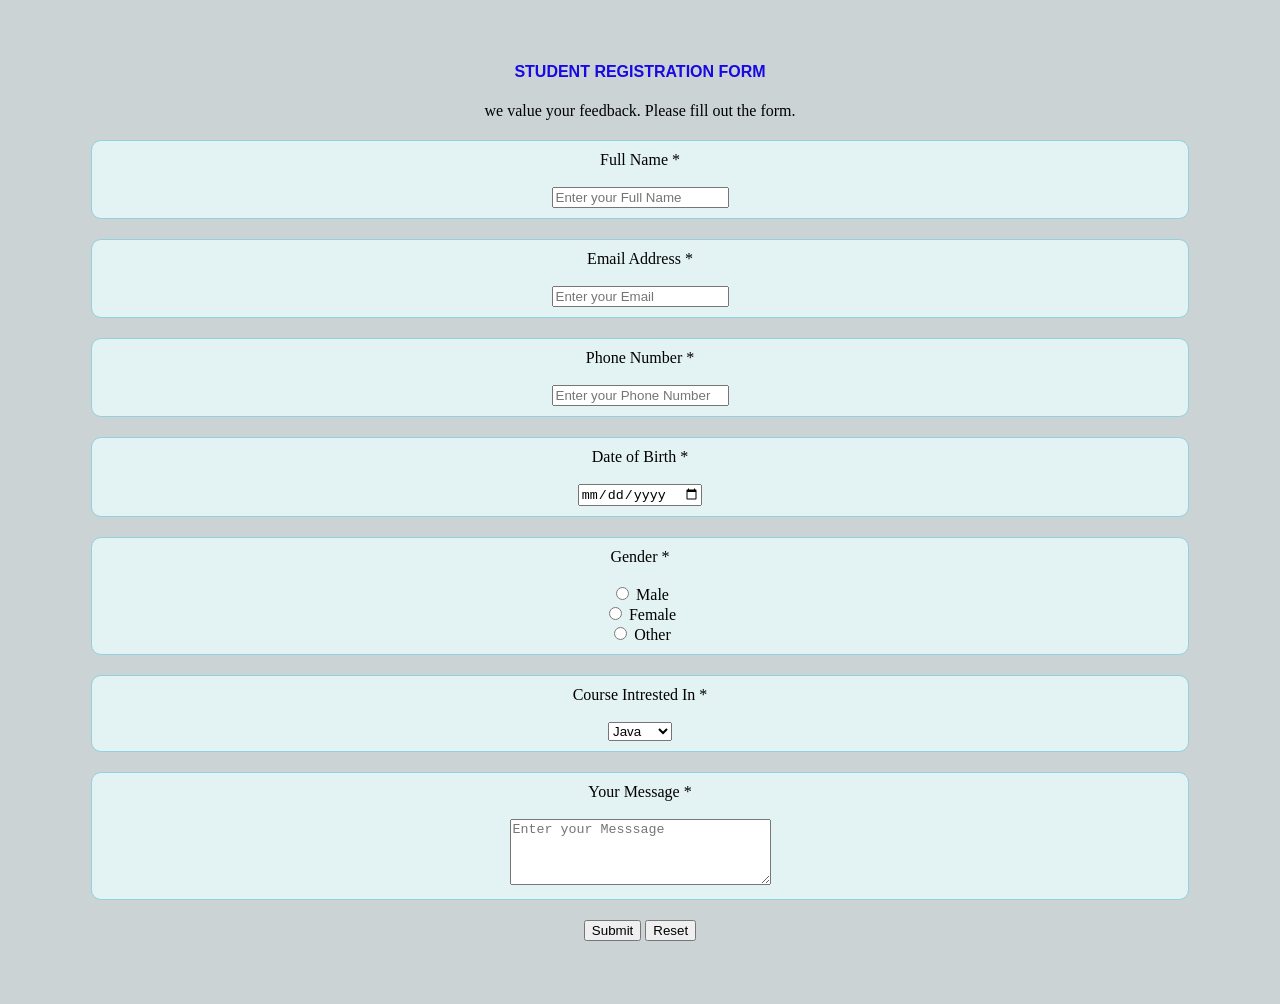
<file: index.html>
<!doctype html>
<html lang="en">

<head>
    <meta charset="UTF-8" />
    <meta name="viewport" content="width=device-width, initial-scale=1.0" />
    <title>Student Form</title>
</head>
<link rel="stylesheet" href="style.css" />

<body>
    <center>
        <h4>STUDENT REGISTRATION FORM</h4>
        <p>we value your feedback. Please fill out the form.</p>

        <div>
            <label for="Name"> Full Name *</label> <br> <br>
            <input type="text" name="Name" placeholder="Enter your Full Name" minlength="3" maxlength="30" required />
        </div>

        <div>
            <label for="Email"> Email Address *</label><br> <br>
            <input type="email" name="Email" placeholder="Enter your Email" required />
        </div>

        <div>
            <label for="tel">Phone Number *</label> <br> <br>
            <input type="tel" name="tel" placeholder="Enter your Phone Number" />
        </div>

        <div>
            <label for="date">Date of Birth *</label> <br> <br>
            <input type="date" name="date" />
        </div>

        <div>
            <label for="gender">Gender *</label> <br> <br>
            <input type="radio" name="gender" value="male" /> Male <br>
            <input type="radio" name="gender" value="female" /> Female <br>
            <input type="radio" name="gender" value="other" /> Other <br>
        </div>

        <div>
        <label for="course">Course Intrested In *</label> <br> <br>
        <select name="course">
            <option value="java">Java</option>
            <option value="python">Python</option>
            <option value="sql">SQL</option>
            <option value="dbms">DBMS</option>
            <option value="c">C</option>
            <option value="c++">C++</option>
        </select>
        <br />
        </div>

        <div>
        <label for="address">Your Message *</label> <br />
        <br />
        <textarea id="message" name="message" placeholder="Enter your Messsage" rows="4" cols="30" minlength="10"
            maxlength="100" required></textarea>
        <br />
        </div>

        <button type="submit">Submit</button>
        <button type="reset">Reset</button>
    </center>
</body>

</html>
</file>
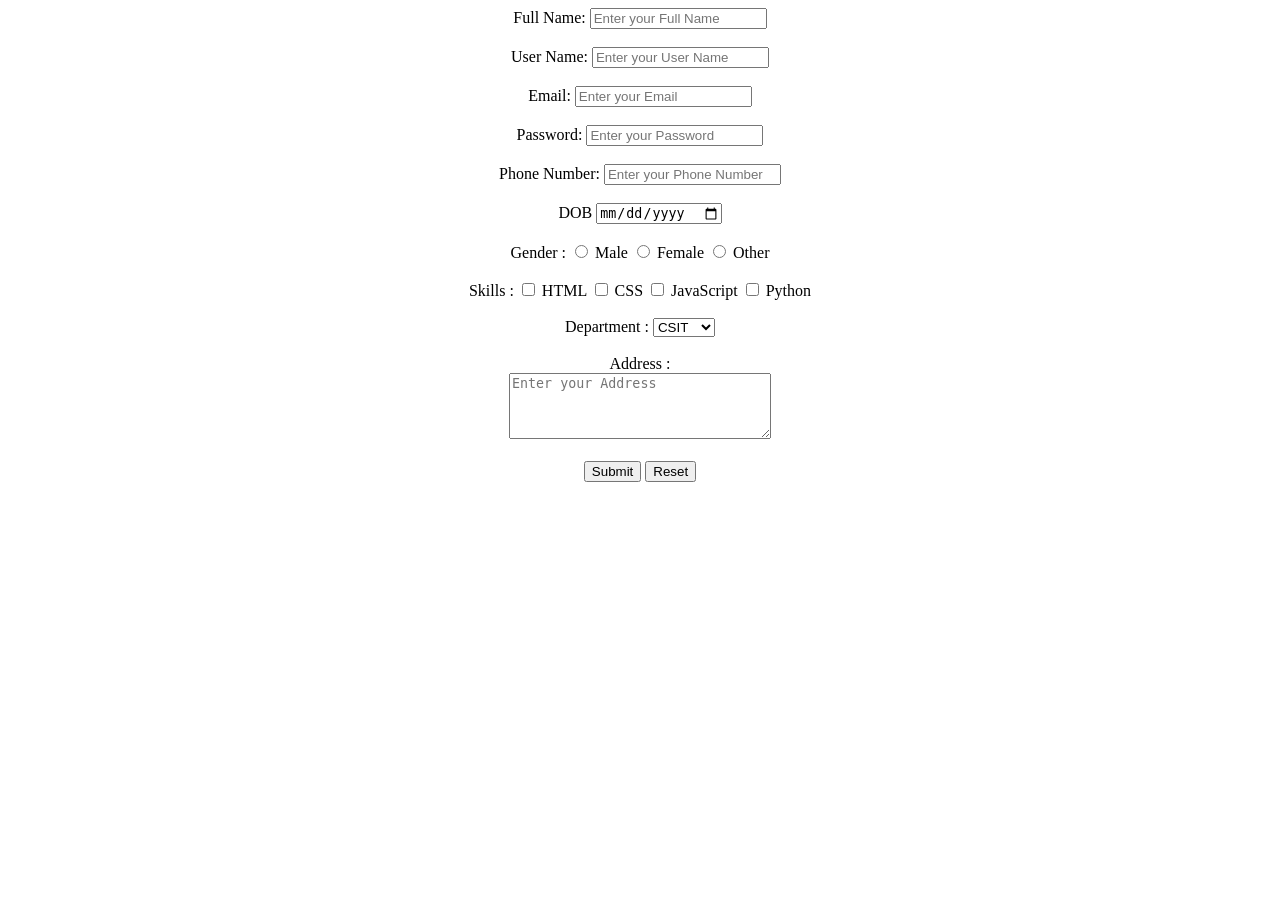
<file: form.html>
<!DOCTYPE html>
<html lang="en">

<head>
    <meta charset="UTF-8">
    <meta name="viewport" content="width=device-width, initial-scale=1.0">
    <title>STUDENT REGISTRATION FORM</title>
</head>

<body>
      <center>
        <form>
            <div>
            <label for="Name"> Full Name:</label>
            <input type="text" name="Name" placeholder="Enter your Full Name" minlength="3" maxlength="30" required>
           <br> <br>

            <label for="Username"> User Name:</label>
            <input type="text" name="Username" placeholder="Enter your User Name" minlength="5" maxlength="15" required>
            <br> <br>

            <label for="Email"> Email:</label>
            <input type="email" name="Email" placeholder="Enter your Email" required>
            <br> <br>

            <label for="Password"> Password:</label>
            <input type="password" name="Password" placeholder="Enter your Password" minlength="8" maxlength="20"
                required>
            <br> <br>

            <label for="tel">Phone Number:</label>
            <input type="tel" name="tel" placeholder="Enter your Phone Number">
            <br> <br>

            <label for="date">DOB</label>
            <input type="date" name="date">
            <br> <br>

            <label for="gender">Gender :</label>
            <input type="radio" name="gender" value="male"> Male
            <input type="radio" name="gender" value="female"> Female
            <input type="radio" name="gender" value="other"> Other
            <br> <br>

            <label for="Skills">Skills : </label>
            <input type="checkbox" name="Skills" value="HTML"> HTML
            <input type="checkbox" name="Skills" value="CSS"> CSS
            <input type="checkbox" name="Skills" value="JavaScript"> JavaScript
            <input type="checkbox" name="Skills" value="Python"> Python
            <br> <br>


            <label for="department">Department :</label>
            <select name="department">
                <option value="csit">CSIT</option>
                <option value="cse">CSE</option>
                <option value="ece">ECE</option>
                <option value="eee">EEE</option>
                <option value="mech">MECH</option>
                <option value="civil">Civil</option>
            </select>
            <br> <br>


            <label for="address">Address :</label> <br>
            <textarea id="address" name="address" placeholder="Enter your Address" rows="4" cols="30" minlength="10"
                maxlength="100" required></textarea>
            <br> <br>

            <button type="submit">Submit</button>
            <button type="reset">Reset</button>

             </div>
        </form>
    </center>
</body>

</html>
</file>
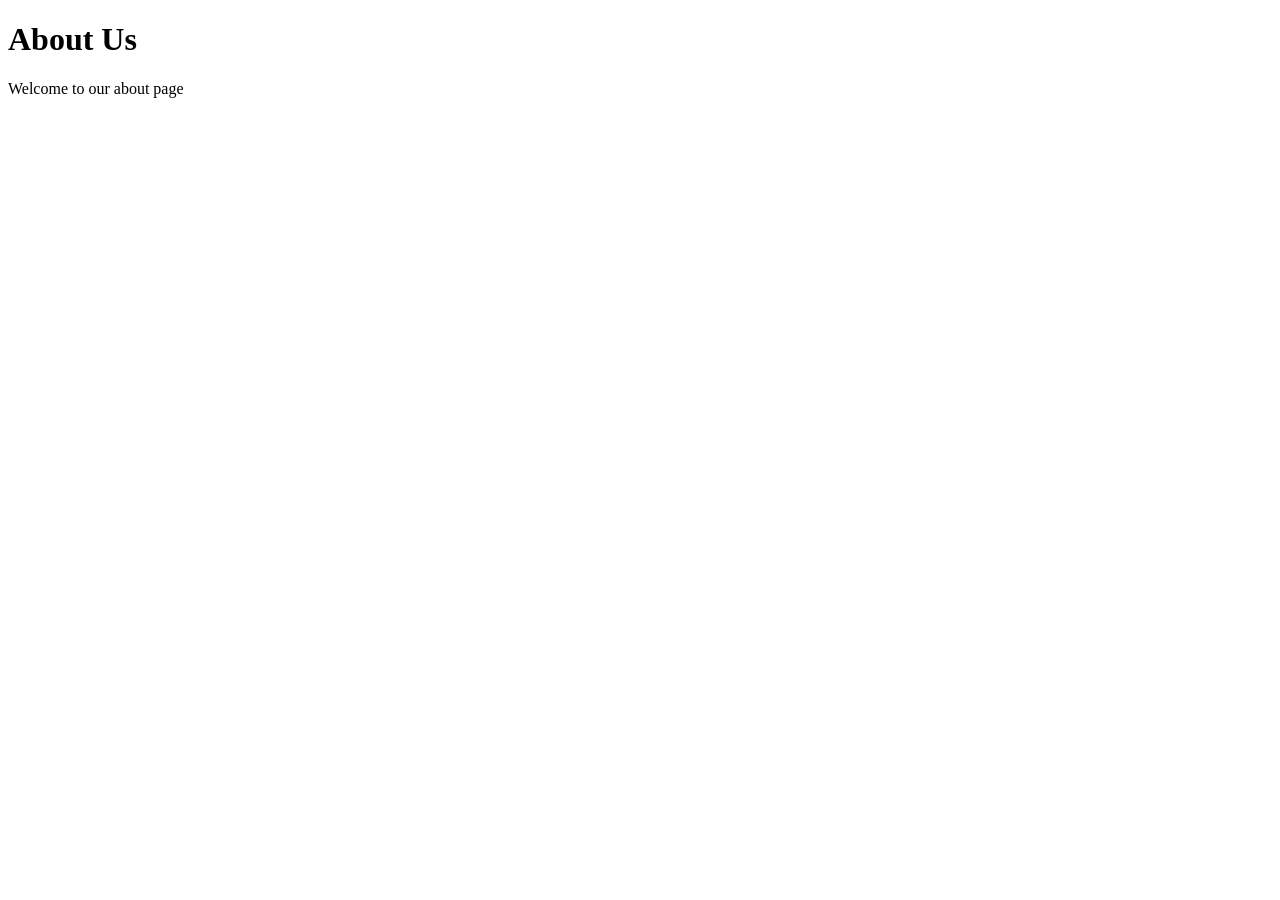
<file: Day 2/about.html>
<!DOCTYPE html>
<html lang="en">
<head>
    <meta charset="UTF-8">
    <meta name="viewport" content="width=device-width, initial-scale=1.0">
    <title>About Page</title>
</head>
<body>
    <h1>About Us</h1>
    <p>Welcome to our about page</p>
</body>
</html>
</file>
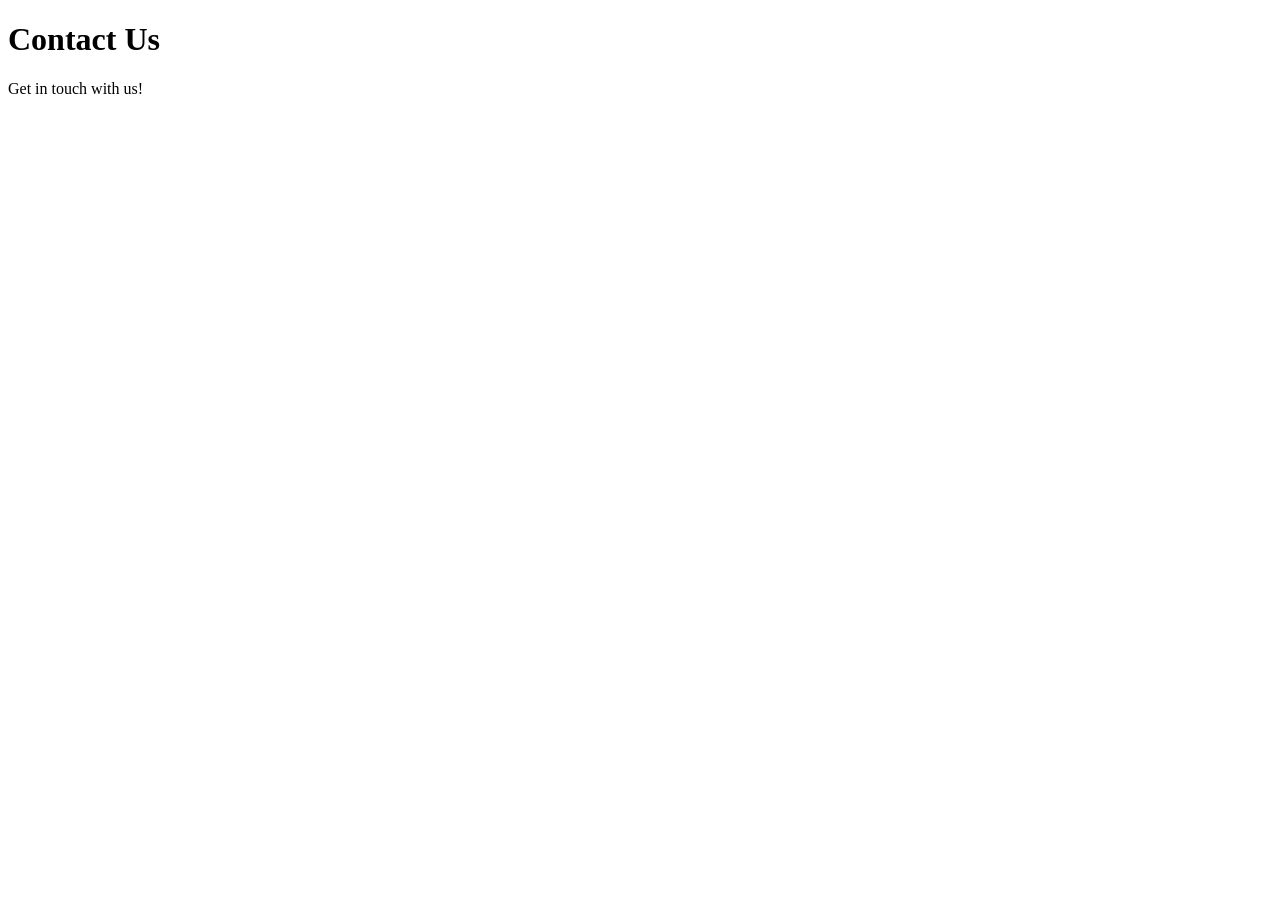
<file: Day 2/contact.html>
<!DOCTYPE html>
<html lang="en">
<head>
    <meta charset="UTF-8">
    <meta name="viewport" content="width=device-width, initial-scale=1.0">
    <title>Contact Page</title>
</head>
<body>
    <h1>Contact Us</h1>
    <p>Get in touch with us!</p>
</body>
</html>
</file>
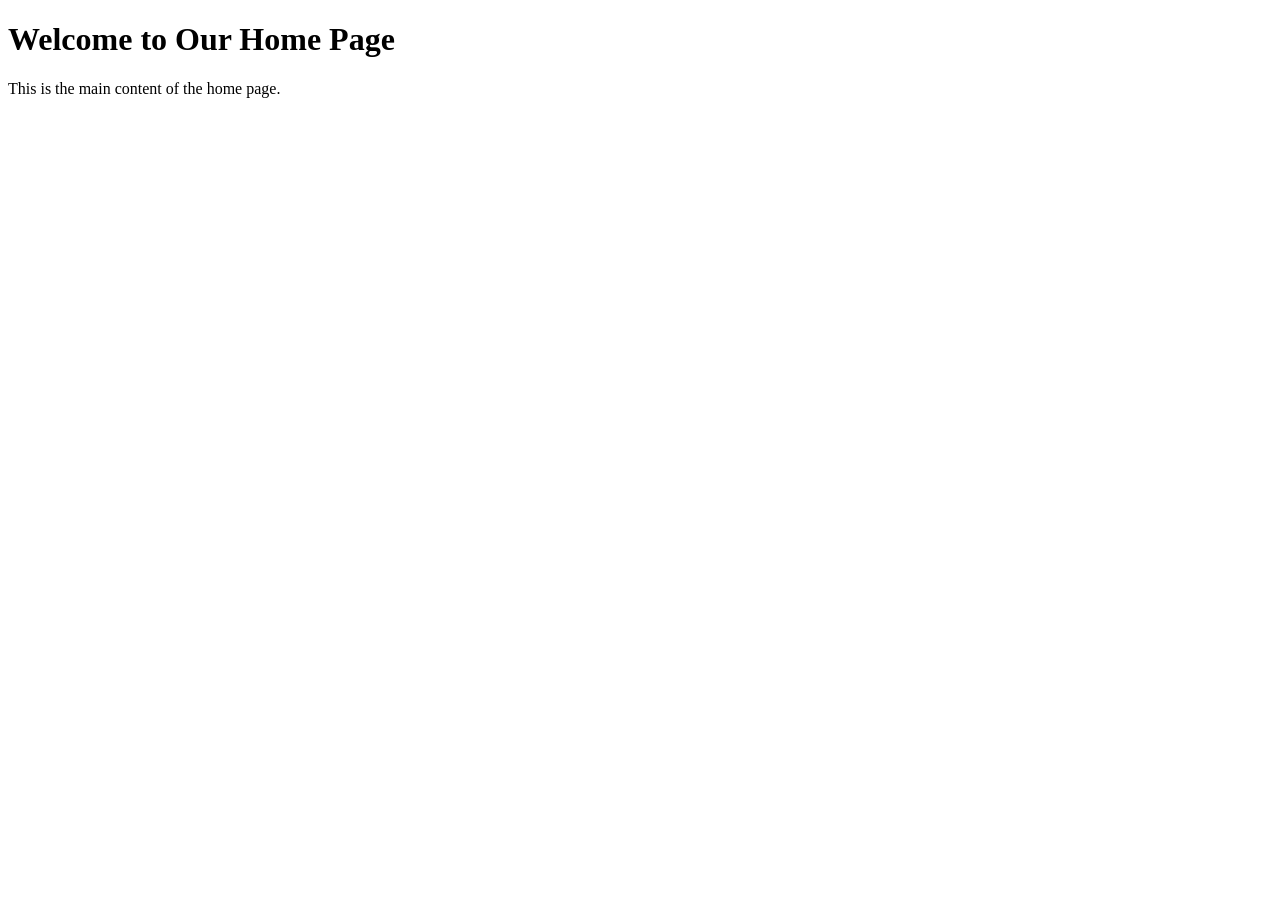
<file: Day 2/home.html>
<!DOCTYPE html>
<html lang="en">
<head>
    <meta charset="UTF-8">
    <meta name="viewport" content="width=device-width, initial-scale=1.0">
    <title>Home Page</title>
</head>
<body>
    <h1>Welcome to Our Home Page</h1>
    <p>This is the main content of the home page.</p>
</body>
</html>
</file>
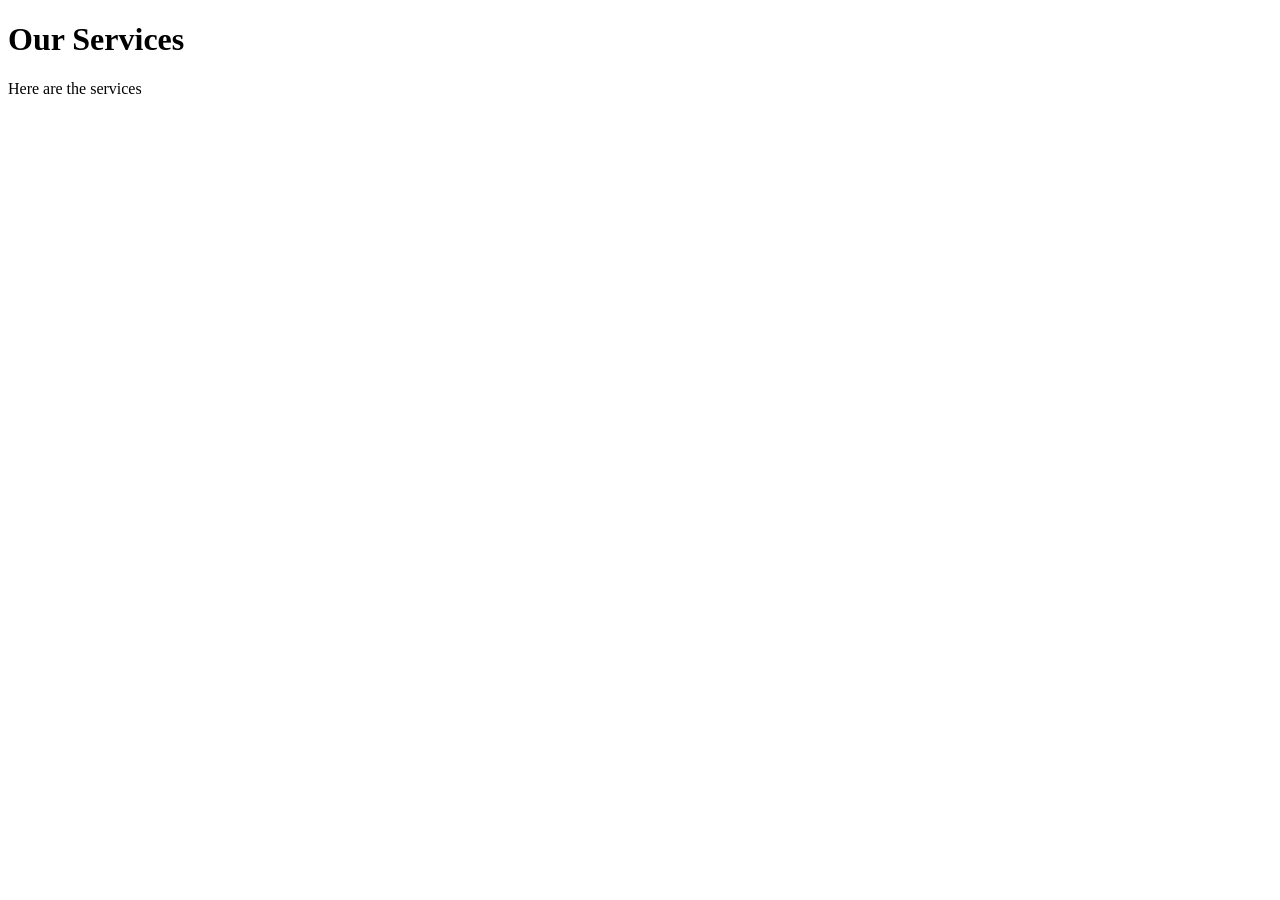
<file: Day 2/services.html>
<!DOCTYPE html>
<html lang="en">
<head>
    <meta charset="UTF-8">
    <meta name="viewport" content="width=device-width, initial-scale=1.0">
    <title>Services Page</title>
</head>
<body>
    <h1>Our Services</h1>
    <p>Here are the services</p>
</body>
</html>
</file>
<file: style.css>
center{
    text-align: center;
    margin: 5%;
    
}
body{
    background-color: #cbd3d4;
    
}
h4{
    color: #1809e4;
    font-family: sans-serif;
}

div{
    margin: 20px;
    border-spacing: 10px;
    padding: 10px;
    border-radius: 10px;
    border: 1px solid rgb(146, 209, 223);
    opacity: 100%;
    background-color: #e3f2f3;
}
br{
    margin: 10px;
}
</file>
